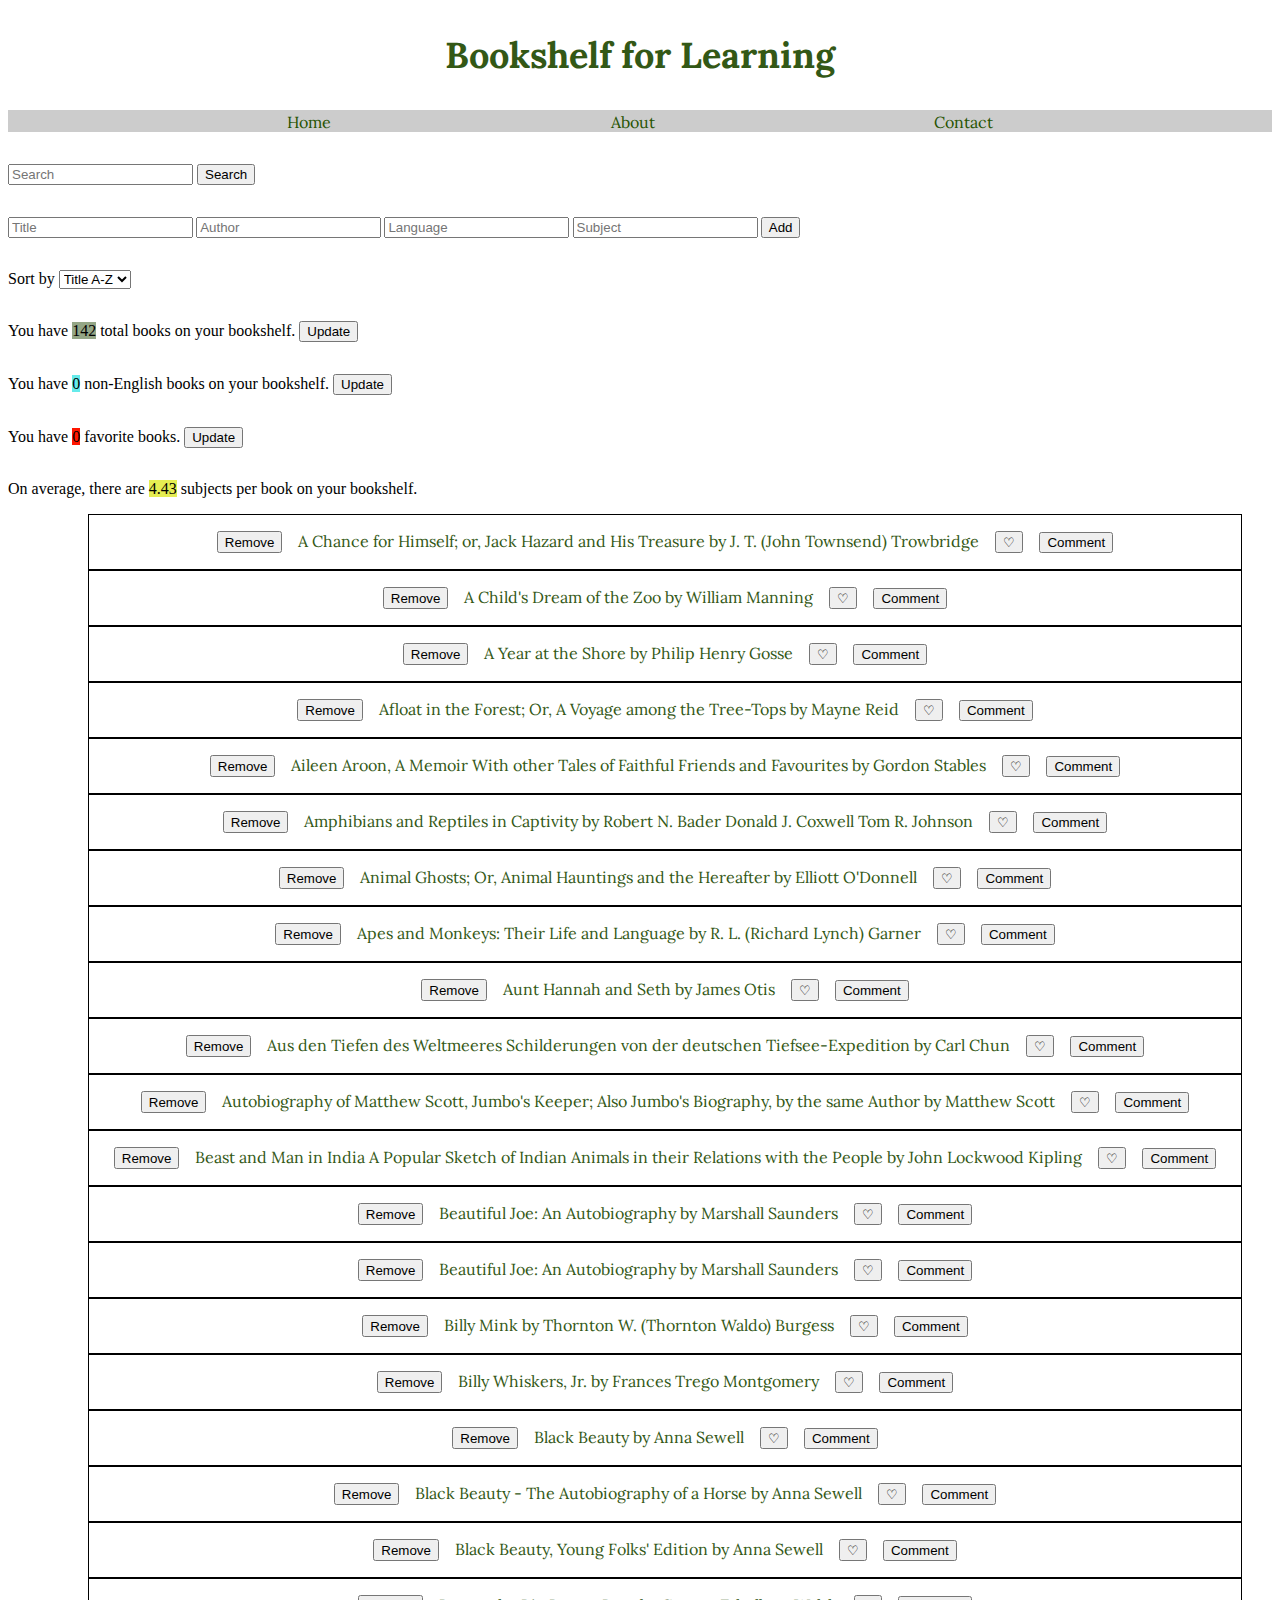
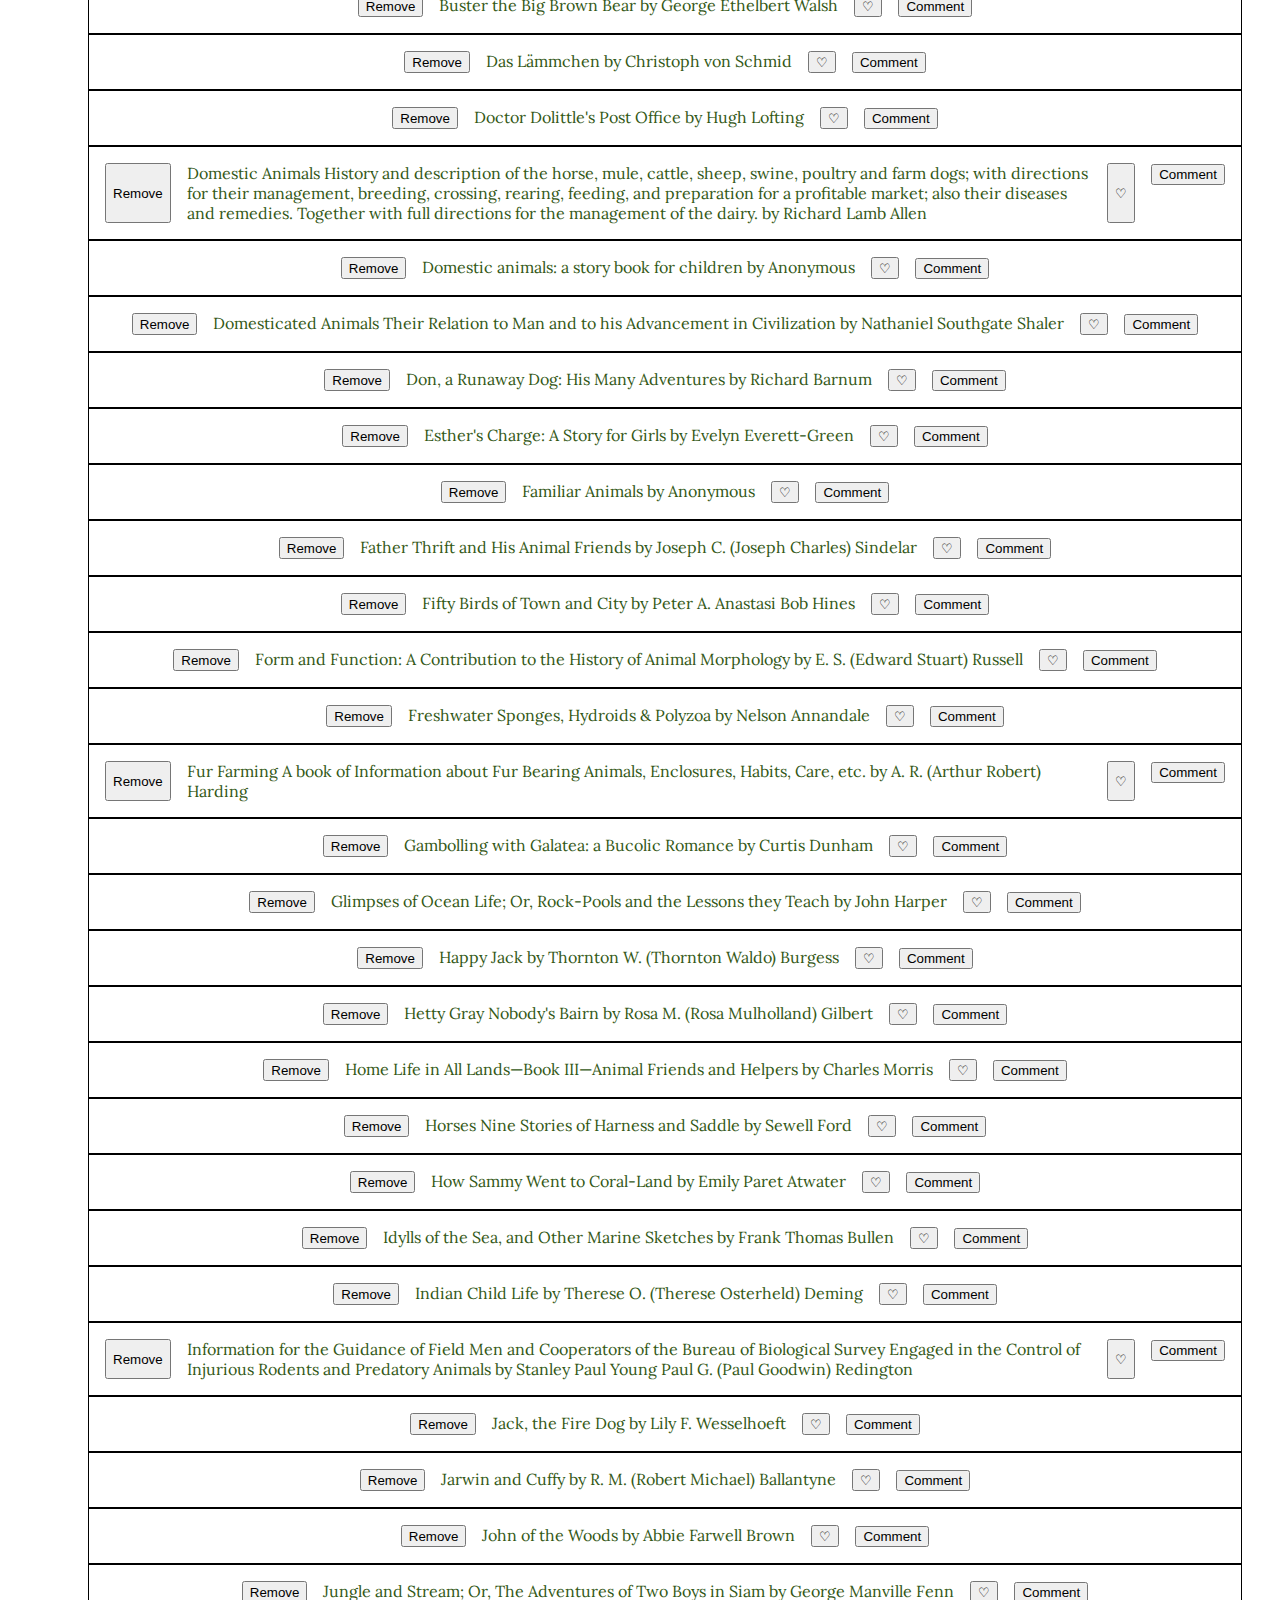
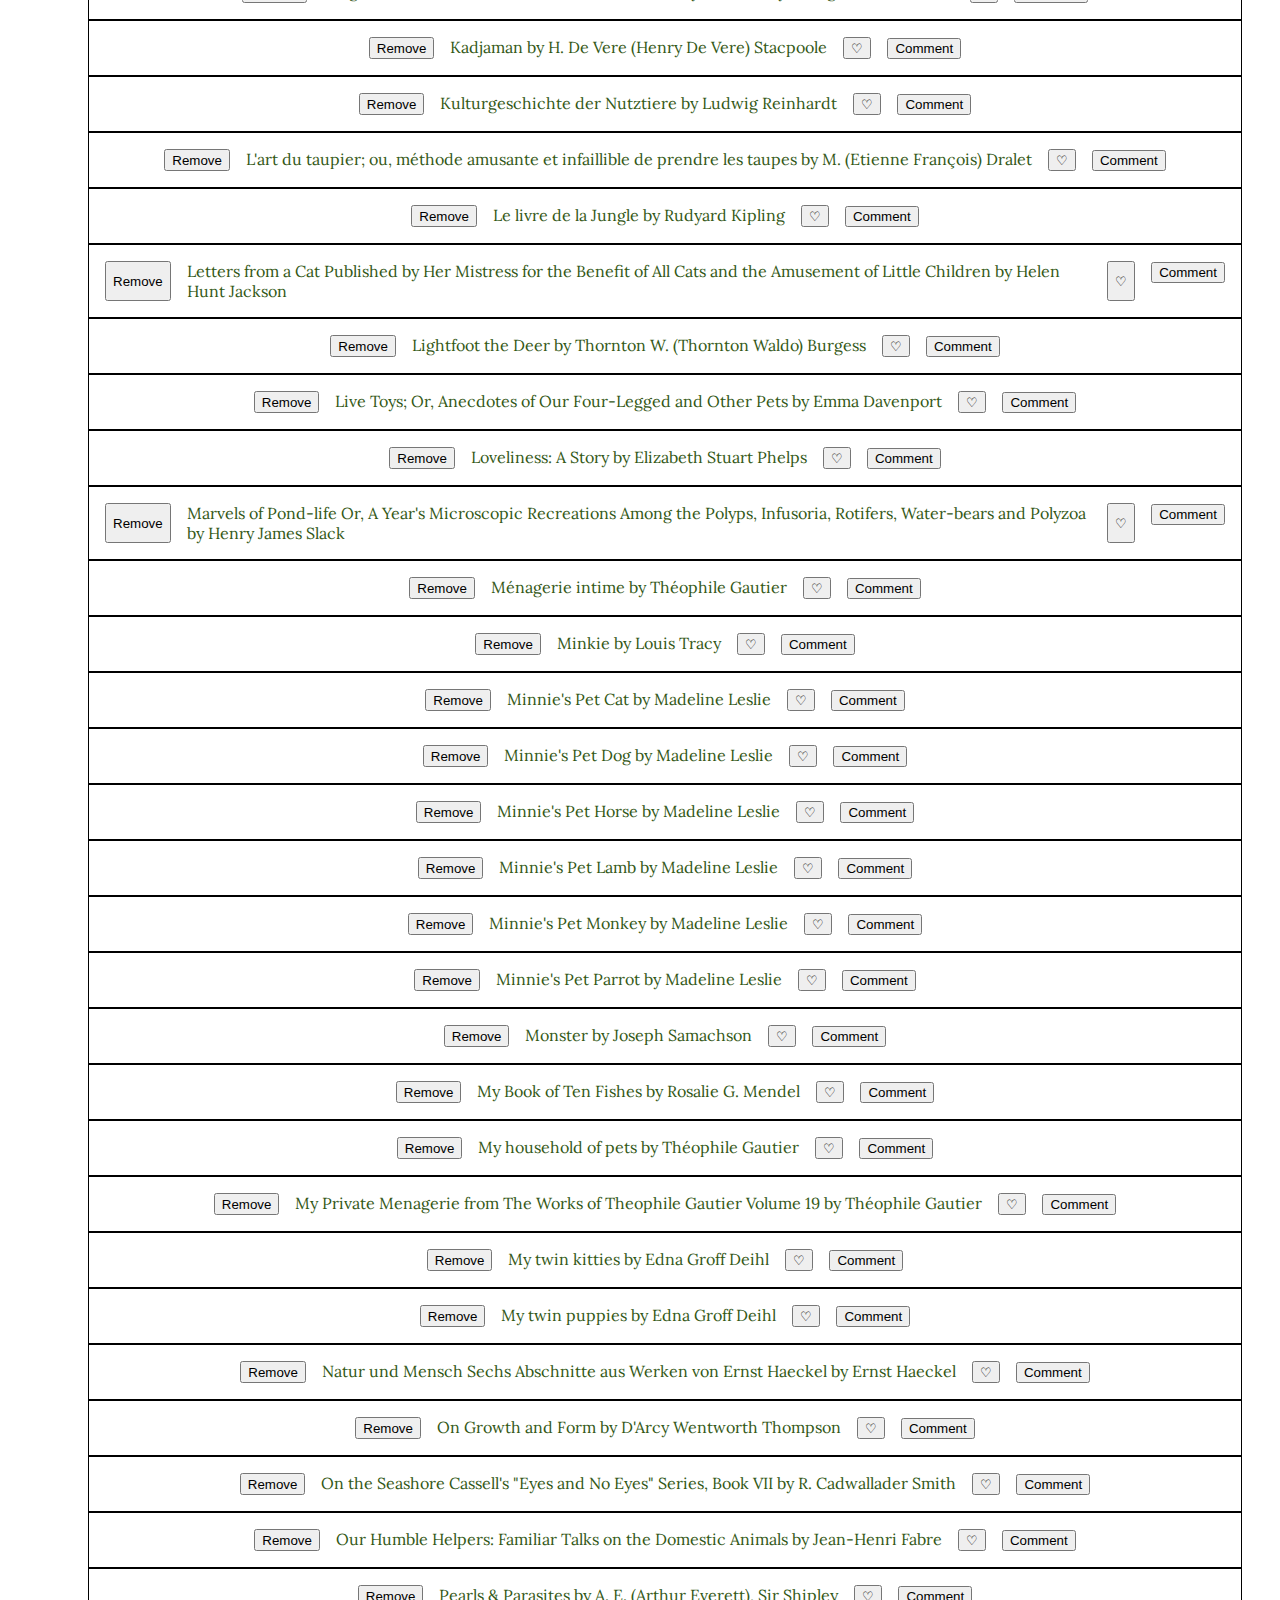
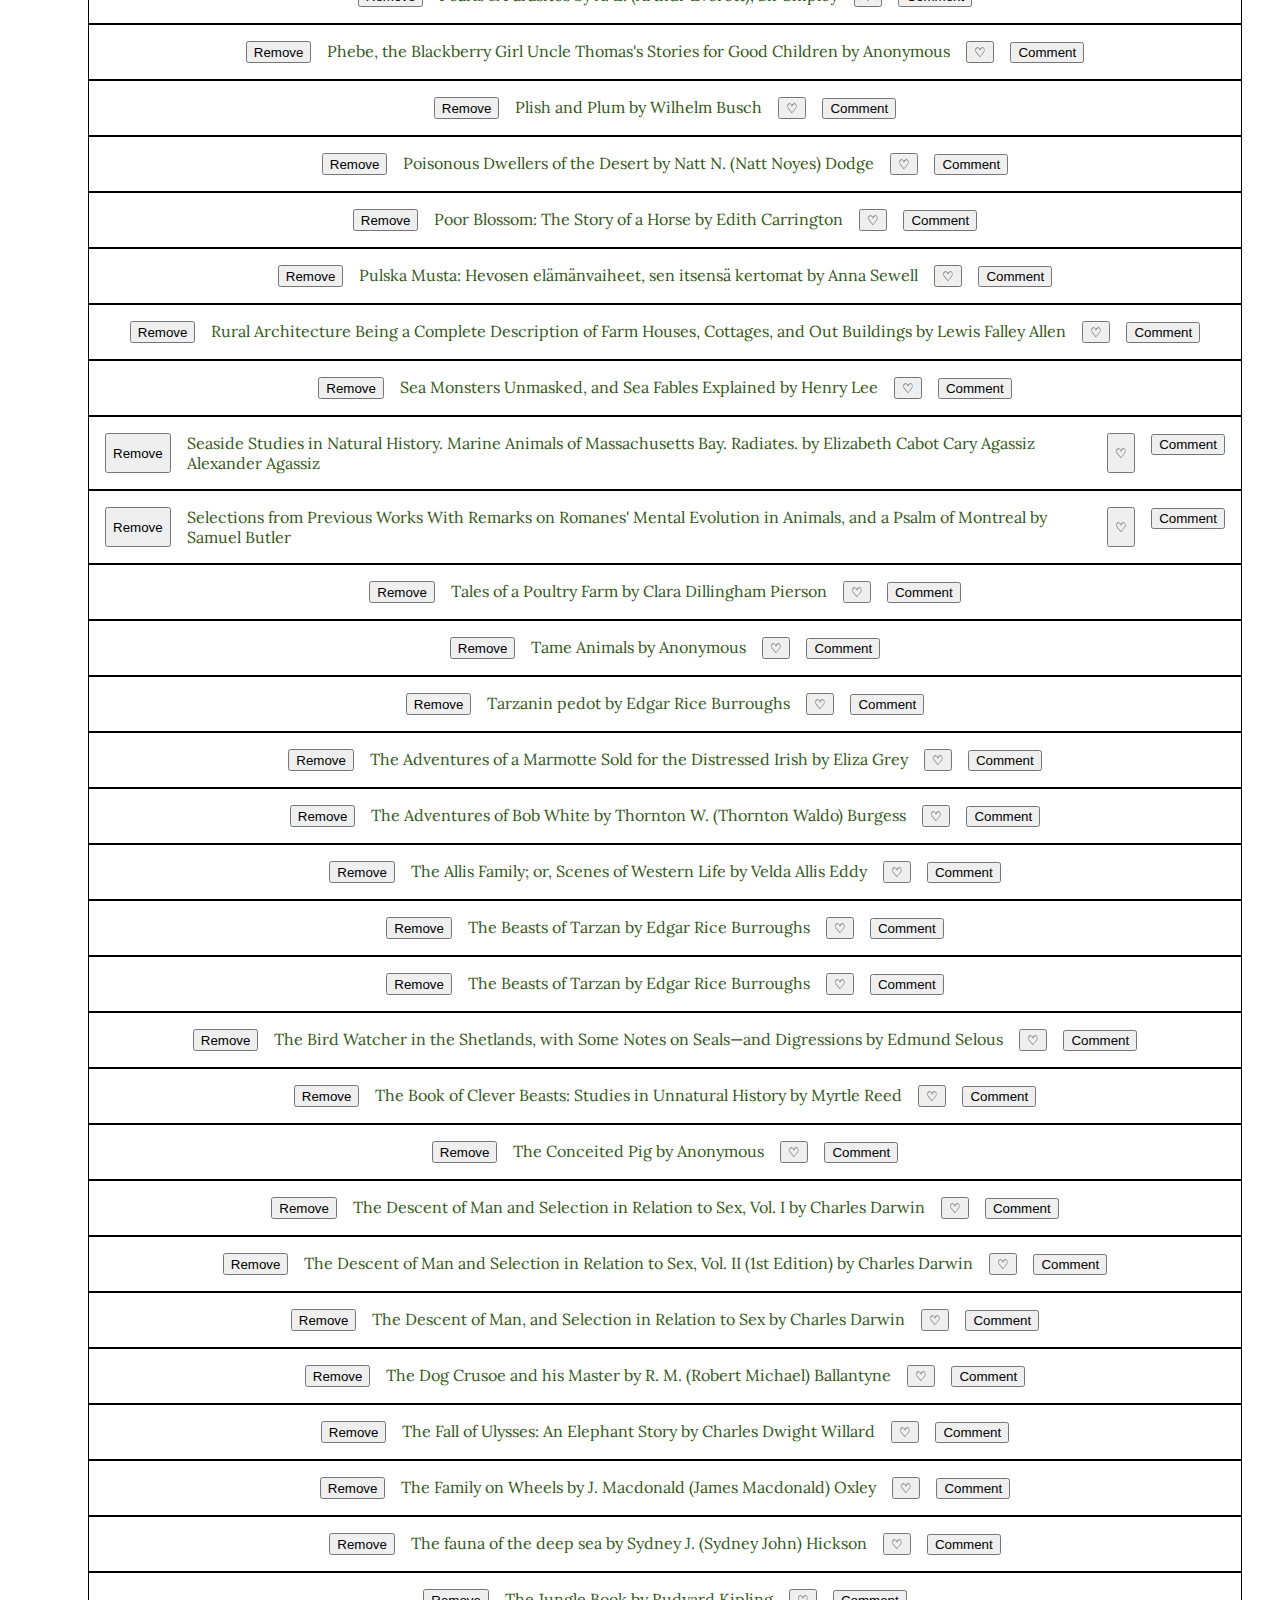
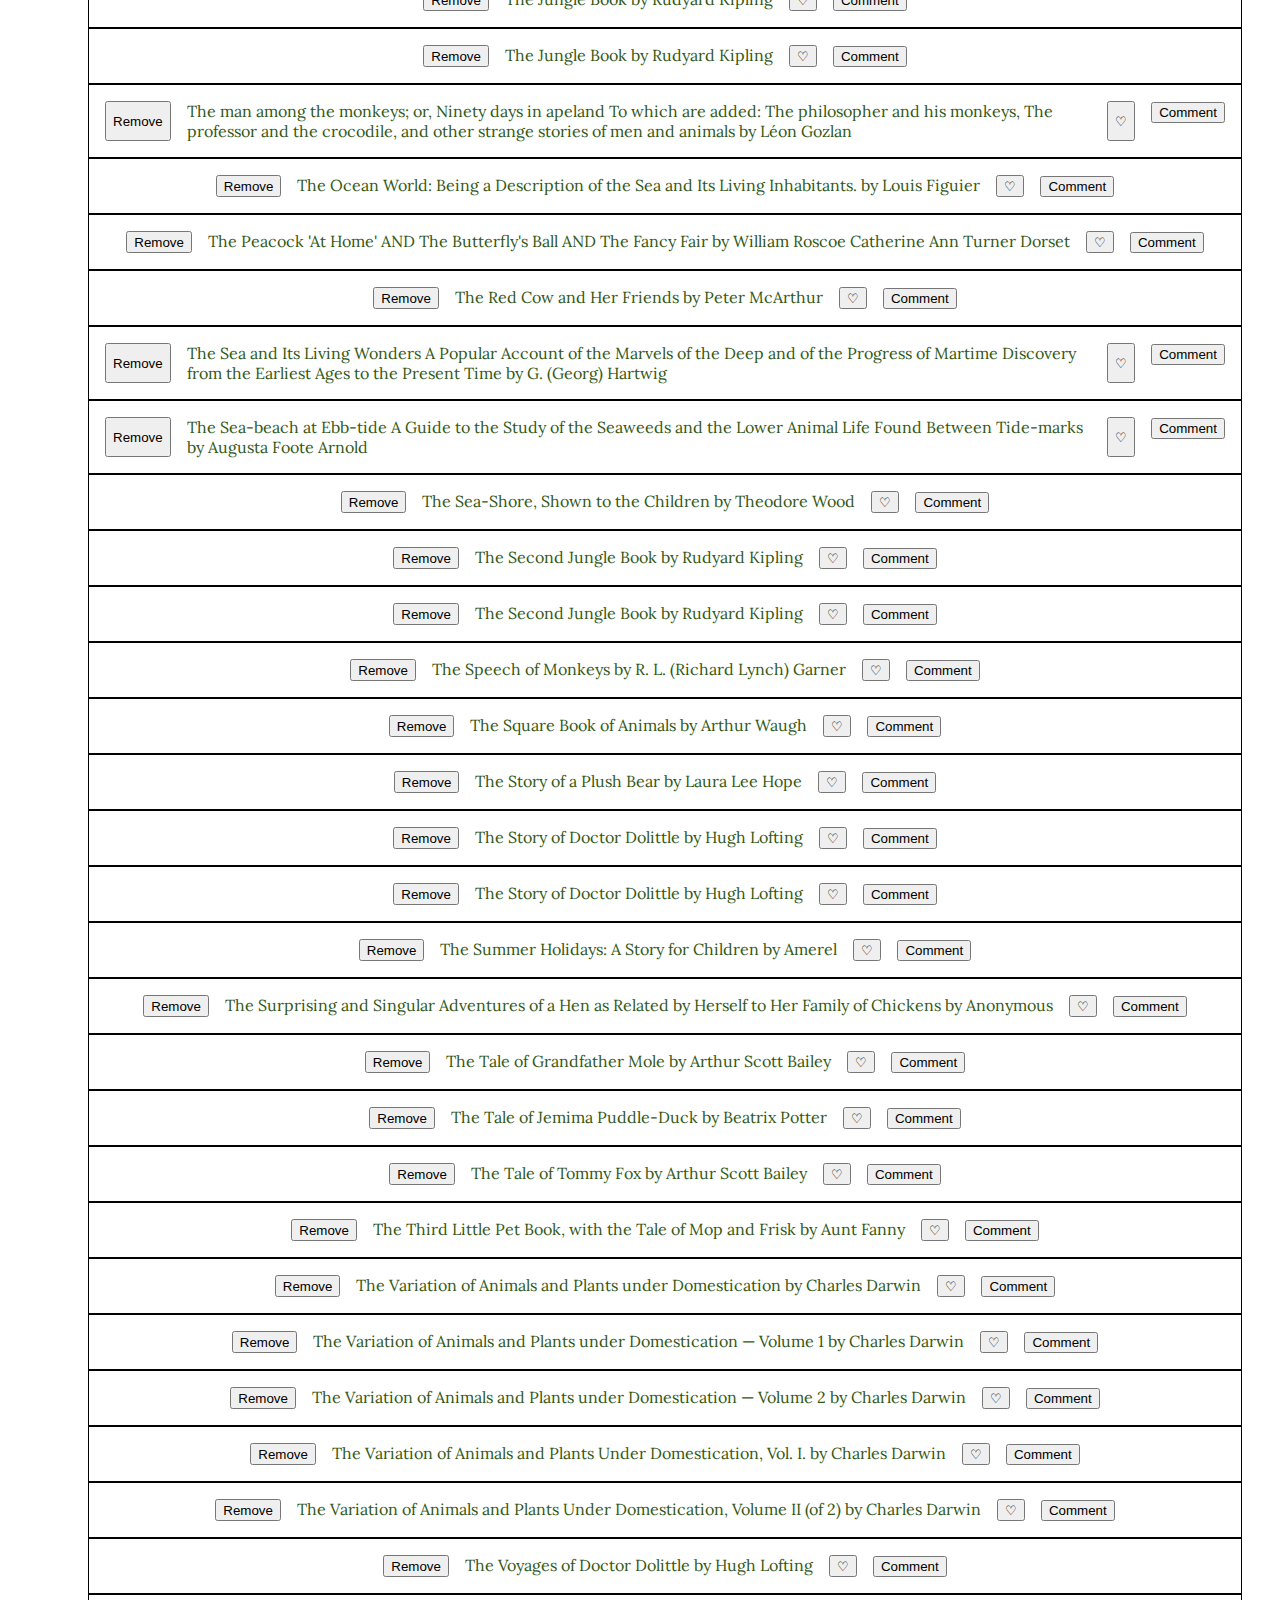
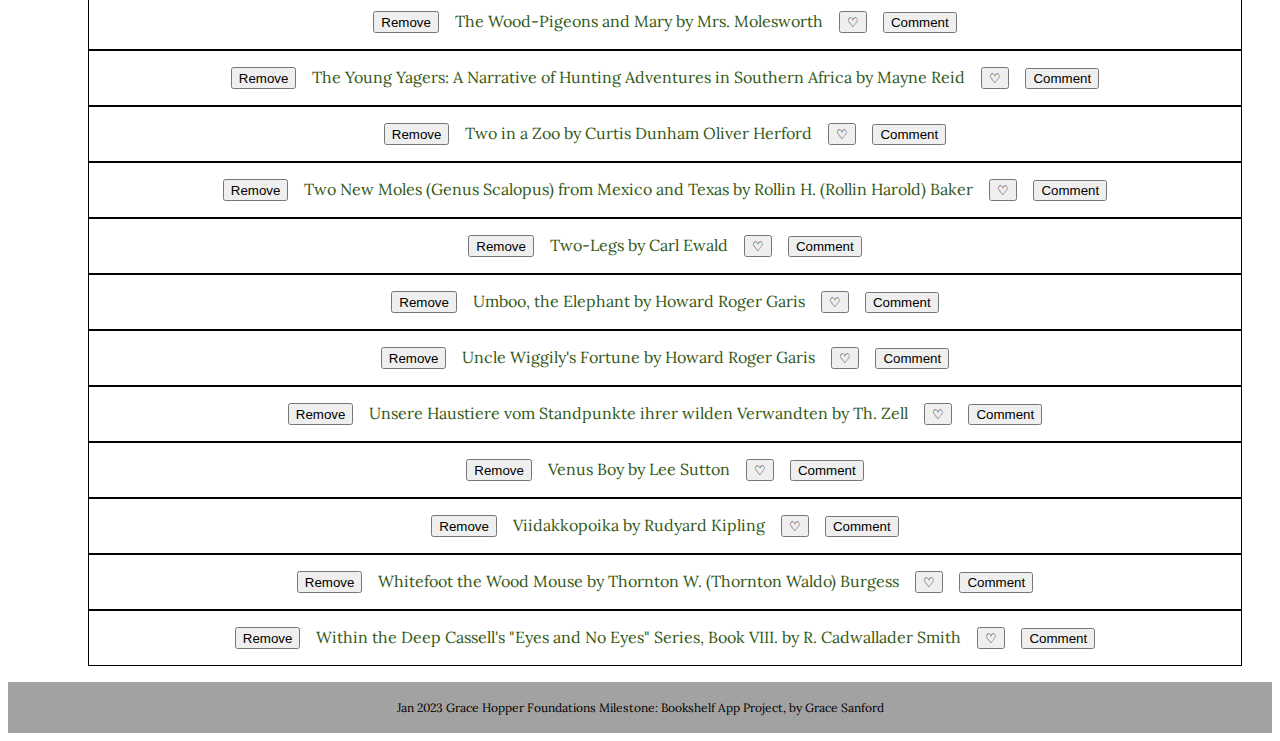
<file: index.html>
<!DOCTYPE html>
<html lang="en">
  <head>
    <meta charset="UTF-8" />
    <meta http-equiv="X-UA-Compatible" content="IE=edge" />
    <meta name="viewport" content="width=device-width, initial-scale=1.0" />
    <title>Foundations.Assessment.BookshelfSorting</title>
    <!-- Link to CSS style sheet -->
    <link rel="stylesheet" href="index.css" />
    <!-- Link font style -->
    <link rel="preconnect" href="https://fonts.googleapis.com" />
    <link rel="preconnect" href="https://fonts.gstatic.com" crossorigin />
    <link
      href="https://fonts.googleapis.com/css2?family=Lora&display=swap"
      rel="stylesheet"
    />
  </head>
  <body>
    <!-- User Interface/Input Portion of the Page -->
    <nav class="nav">
      <h1 class="header">Bookshelf for Learning</h1>
      <header class="links">
        <a class="link" href="index.html">Home</a>
        <a class="link" href="about.html">About</a>
        <a class="link" href="contact.html">Contact</a>
      </header>
      <section class="search">
        <input placeholder="Search" />
        <button class="searchBtn">Search</button>
      </section>
      <section class="addBooks">
        <input placeholder="Title" class="title" />
        <input placeholder="Author" class="author" />
        <input placeholder="Language" class="language" />
        <input placeholder="Subject" class="subject" />
        <button class="addBtn">Add</button>
      </section>
      <section class="sort">
        <label>Sort by</label>
        <select class="sortBy">
          <option value="titleaz">Title A-Z</option>
          <option value="titleza">Title Z-A</option>
        </select>
      </section>
      <section>
        You have <span class="totalBooks">142</span> total books on your
        bookshelf.
        <button class="totalBooksBtn">Update</button>
      </section>
      <section>
        You have <span class="nonEnglishBooks">0</span> non-English books on
        your bookshelf.
        <button class="nonEnglishBooksBtn">Update</button>
      </section>
      <section>
        You have <span class="favCount">0</span> favorite books.
        <button class="favUpdateBtn">Update</button>
      </section>
      <section class = "avgSubjectsPerBook">
        On average, there are <span class = "avgSubjectsPerBookText"></span> subjects per book on your bookshelf.
      </section>
    </nav>
    <!-- Library, book list Portion of the Page -->
    <main id="app">
      <ul class="books"></ul>
    </main>
    <footer class="footer">
      <span class="footerText"
        >Jan 2023 Grace Hopper Foundations Milestone: Bookshelf App Project, by
        Grace Sanford</span
      >
    </footer>
    <!-- Scripts portion of the page. NOTE: The order of the scripts matters! -->
    <script src="js/book-data.js"></script>
    <script src="js/book.js"></script>
    <script src="js/bookshelf.js"></script>
    <script src="index.js"></script>
  </body>
</html>
</file>
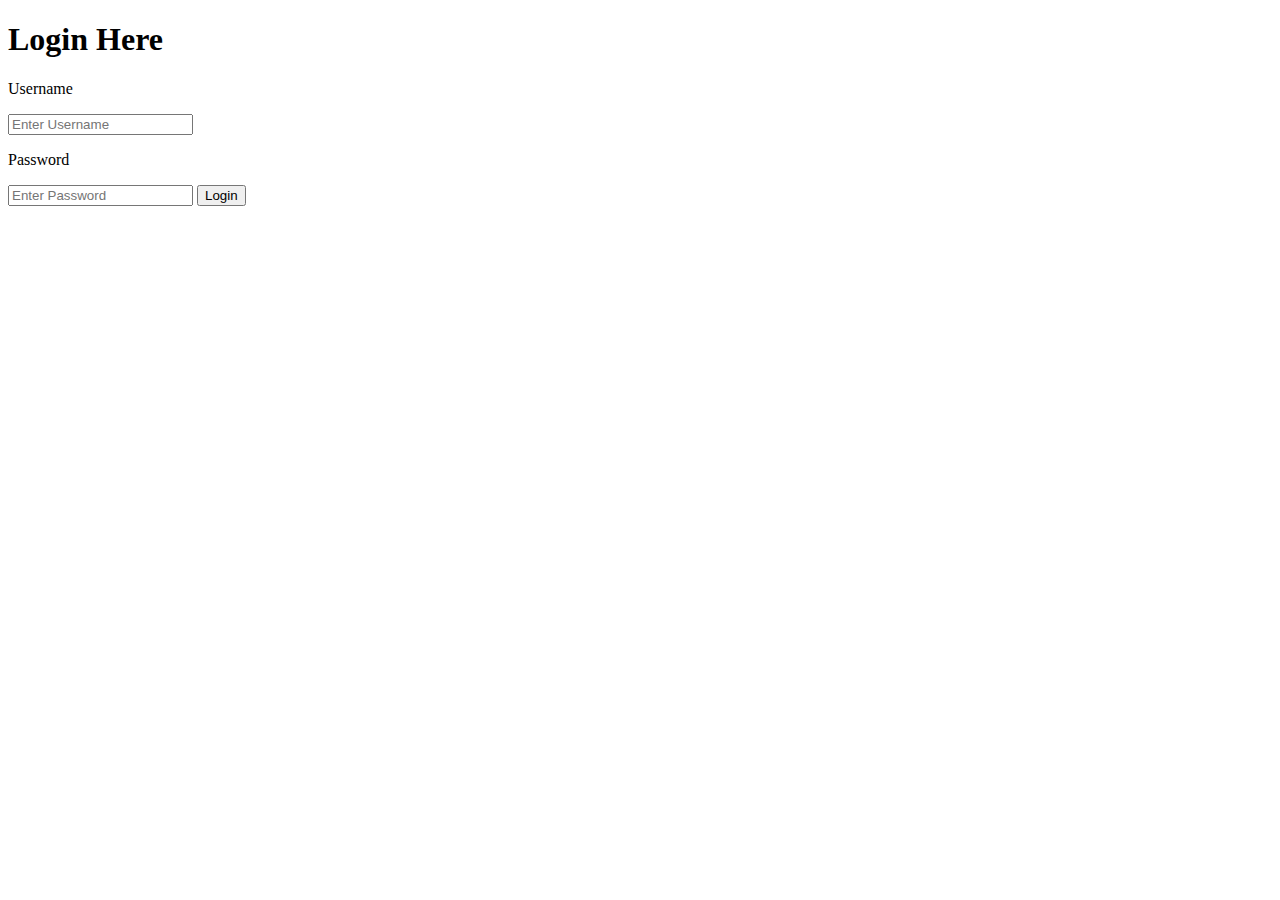
<file: registration.html>
<!DOCTYPE html>
<html lang="en">
<head>
    <meta charset="UTF-8">
    <meta http-equiv="X-UA-Compatible" content="IE=edge">
    <meta name="viewport" content="width=device-width, initial-scale=1.0">
    <title>Login Page</title>
</head>
<body>
    <div class="loginbox">
        <h1>Login Here</h1>
        <form method="post" action="index.html">
          <p>Username</p>
          <input type="text" name="" placeholder="Enter Username">
          <p>Password</p>
          <input type="password" name="" placeholder="Enter Password">
          <input type="submit" name="Login" value="Login">
        </form>
      </div>
</body>
</html>
</file>
<file: index.css>
/* Load in font style */
@import url("https://fonts.googleapis.com/css2?family=Lora&display=swap");

/* Basic styling for the website */

nav {
  display: flex;
  flex-direction: column;
  gap: 2rem;
}

.header {
    display: flex;
    justify-content: center;
    color: #335816;
    font-size: 36px;
    margin-bottom: auto;
    font-family: "Lora", serif;
}

/* Styling for header links / Navigation */
.links {
  display: flex;
  background-color: rgb(204, 204, 204);
  justify-content: center;
  justify-content: space-evenly;
}

a {
  outline: none;
  text-decoration: none;
  padding: 2px 1px 0;
  font-family: "Lora", serif;
}

a:link {
  color: #265301;
  font-family: "Lora", serif;
}

a:visited {
  color: #2d4a16;
  font-family: "Lora", serif;
}

a:focus {
  background: #bae498;
  font-family: "Lora", serif;
}

a:hover {
  color: #142507;
  font-family: "Lora", serif;
}

a:active {
  background: #265301;
  color: #cdfeaa;
  font-family: "Lora", serif;
}

/* Color for the favorite count and total count */

.totalBooks {
  background-color:#94a686;
}

.favCount {
  background-color: rgb(255, 21, 0);
}

.nonEnglishBooks {
  background-color: rgb(102, 235, 235);
}

.avgSubjectsPerBookText {
  background-color: #e5ed52;
}

/* Styling for app section of the page */

.addBooks {
  display: flex;
  gap: 0.2rem;
}

.app {
  display: flex;
  justify-content: center;
}

.book {
    list-style-type: none;
    display: flex;
    justify-content: center;
    gap: 1rem;
  
    width: 70rem;
    border: 1px solid black;
    padding: 1rem;
    color: #335816;
    font-family: "Lora", serif;
  }


  /* Styling for horizontal footer */
.footer {
  display: flex;
  margin-top: auto;
  position: relative;
  background-color: rgba(70, 70, 70, 0.5);
  height: 4vw;
  flex-direction: column;
  justify-content: center;
}

.footerText {
  display: flex;
  flex-direction: row;
  justify-content: center;
  font-family: "Lora", serif;
  font-size: 12px;
  width: 100%;
  color: black;
}
</file>
